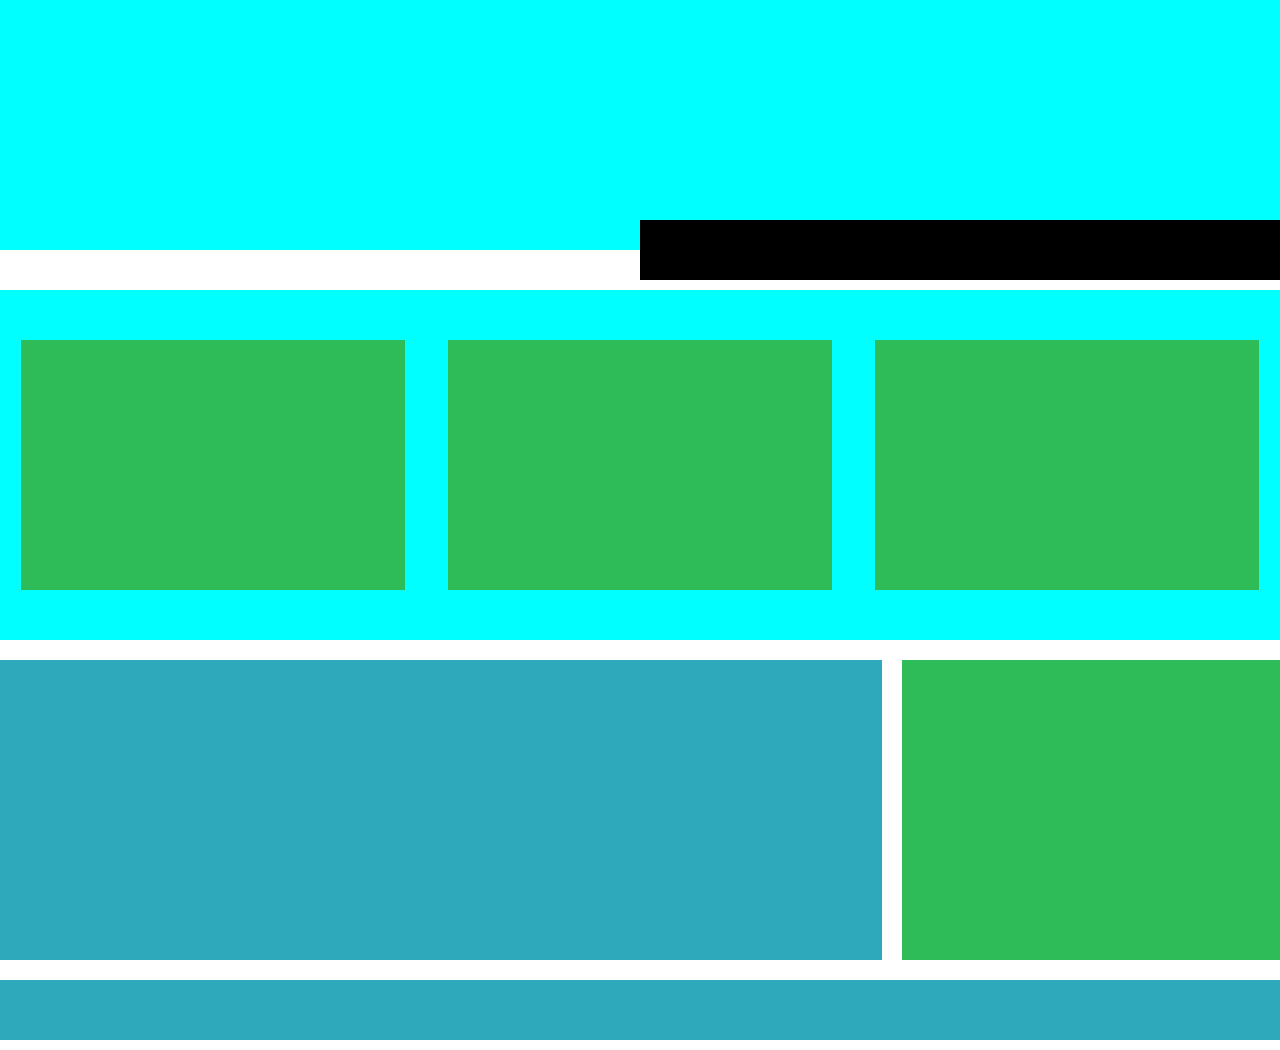
<file: 04-estructura3/index.html>
<!DOCTYPE html>
<html lang="en">

<head>
    <meta charset="UTF-8">
    <meta name="viewport" content="width=device-width, initial-scale=1.0">
    <title>Tercera Estructura</title>
    <link rel="stylesheet" href="css/estilos.css">
</head>

<body>
    <!-- header+nav.general+(section#principal>(article*3))+(div.contenedor>section#secundario+aside)+footer -->
    <header></header>
    <nav class="general"></nav>
    <section id="principal">
        <article></article>
        <article></article>
        <article></article>
    </section>
    <div class="contenedor">
        <section id="secundario"></section>
        <aside></aside>
    </div>
    <footer></footer>
</body>

</html>
</file>
<file: 04-estructura3/css/estilos.css>
* {
    margin: 0;
    padding: 0;
    box-sizing: border-box;
}

body {
    font-size: 0px;
}

header {
    height: 250px;
    background-color: aqua;
}

nav {
    height: 50%;
    margin-left: 50%;
    margin-top: -30px;
}

.general {
    height: 60px;
    background-color: black;
}

section {
    display: flex;
    background-color: aqua;
    margin: 10px 0px;
    padding: 50px 0px;
}

article {
    height: 250px;
    background-color: #2ebc59;
}

#principal article {
    margin: auto;
    width: 30%;
    padding: 20px;
}

.contenedor {
    display: flex;
}

#secundario {
    background-color: #2ea9bc;
    width: 70%;
    height: 300px;
    margin: 10px auto;
    padding: 50px 0px;
}

aside {
    width: 30%;
    margin: 10px auto;
    margin-left: 20px;
    padding: 50px 0px;
    background-color: #2ebc59;
}

footer {
    margin: 10px auto;
    padding: 30px 0px;
    background-color: #2ea9bc;
}
</file>
